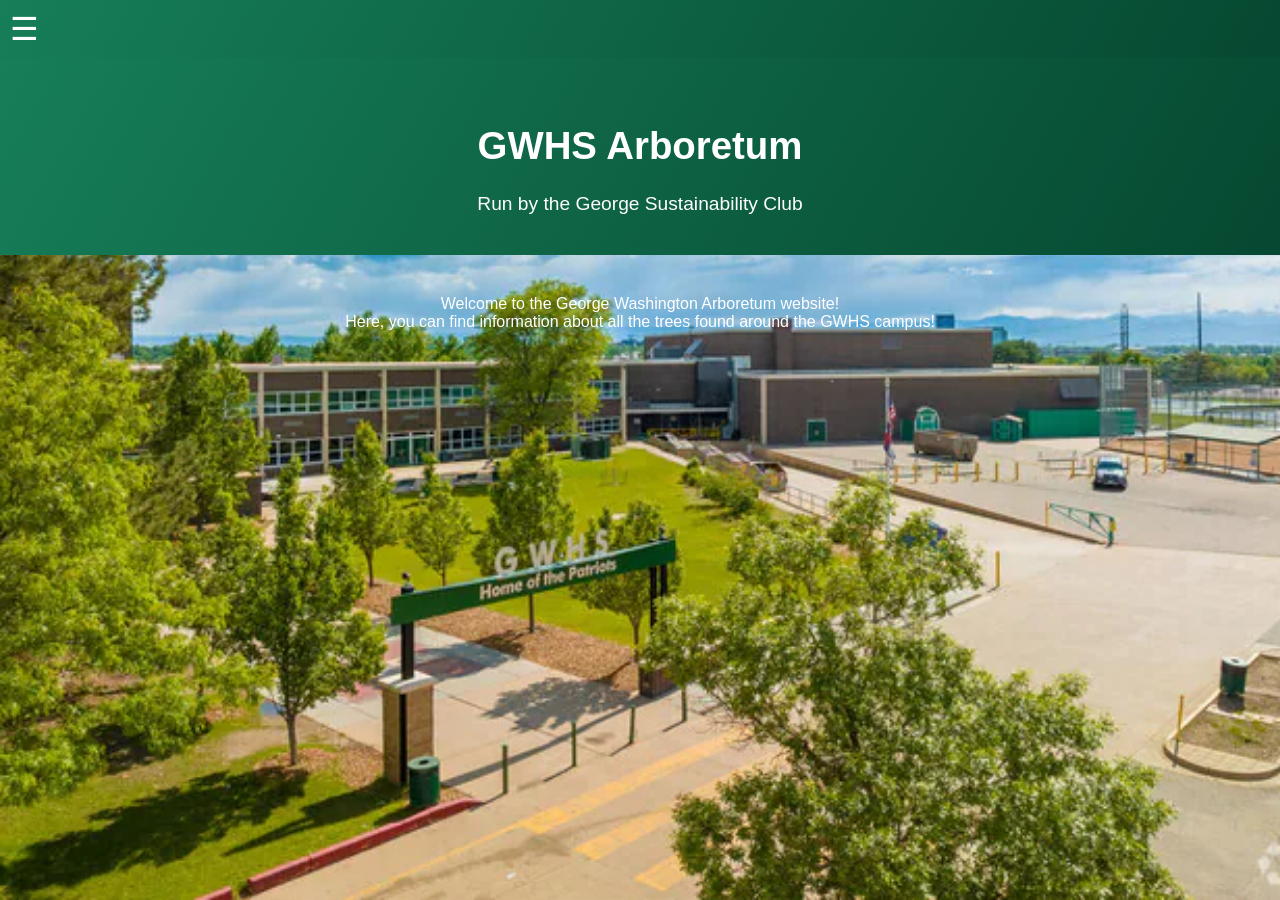
<file: index.html>
<!DOCTYPE html>
<html lang="en">
    <head>
        <meta charset="UTF-8">
        <meta name="viewport" content="width=device-width, inital-scale=1">
        <title>GWHS Arboretum</title>
        <link rel="stylesheet" href="css/styles.css" type="text/css">
    </head>
    <script src="funcs.js"></script>
    <style> 
        body {
            background-image: url('util/george-washington-high-school-denver-co-primaryphoto.jpg'); /* */
            background-repeat: no-repeat;           /* Prevents the image from tiling */
            background-size: cover;                  /* Ensures the image covers the whole screen */
            background-position: center;             /* Centers the image */
            background-attachment: fixed;           /* Keeps image static while scrolling */
        }
    </style>    
    <body>
        <div id="side_nav" class="sidenav">
            <a href="javascript:void(0)" class="closebtn" onclick="closeNav()">&times;</a>
            <a href="index.html">Home</a>
            <a href="about.html">About</a>
            <a href="trees.html">Trees</a>
            <a href="contact.html">Contact Us</a>
        </div>
        <side_nav>
        <span onclick="openNav()">&#9776</span>
        </side_nav>
        <header>
            <h1>GWHS Arboretum</h1>
            <body>Run by the George Sustainability Club</body>
        </header>
    </body>
    
    <body>
        <main>
            <!-- <img src="util/george-washington-high-school-denver-co-primaryphoto.jpg" alt="GWHS Trees" width=900><br><br> -->
            Welcome to the George Washington Arboretum website!<br>
            Here, you can find information about all the trees found around the GWHS campus!
        </main>
        <br>
        <!-- <main>Links:<br>
            <a href="aceraceae/red_maple.html">Red Maples</a> | <a href="None">Red Maples</a> | <a href="">Red Maples</a>
        </main> -->
    </body>
</html>
</file>
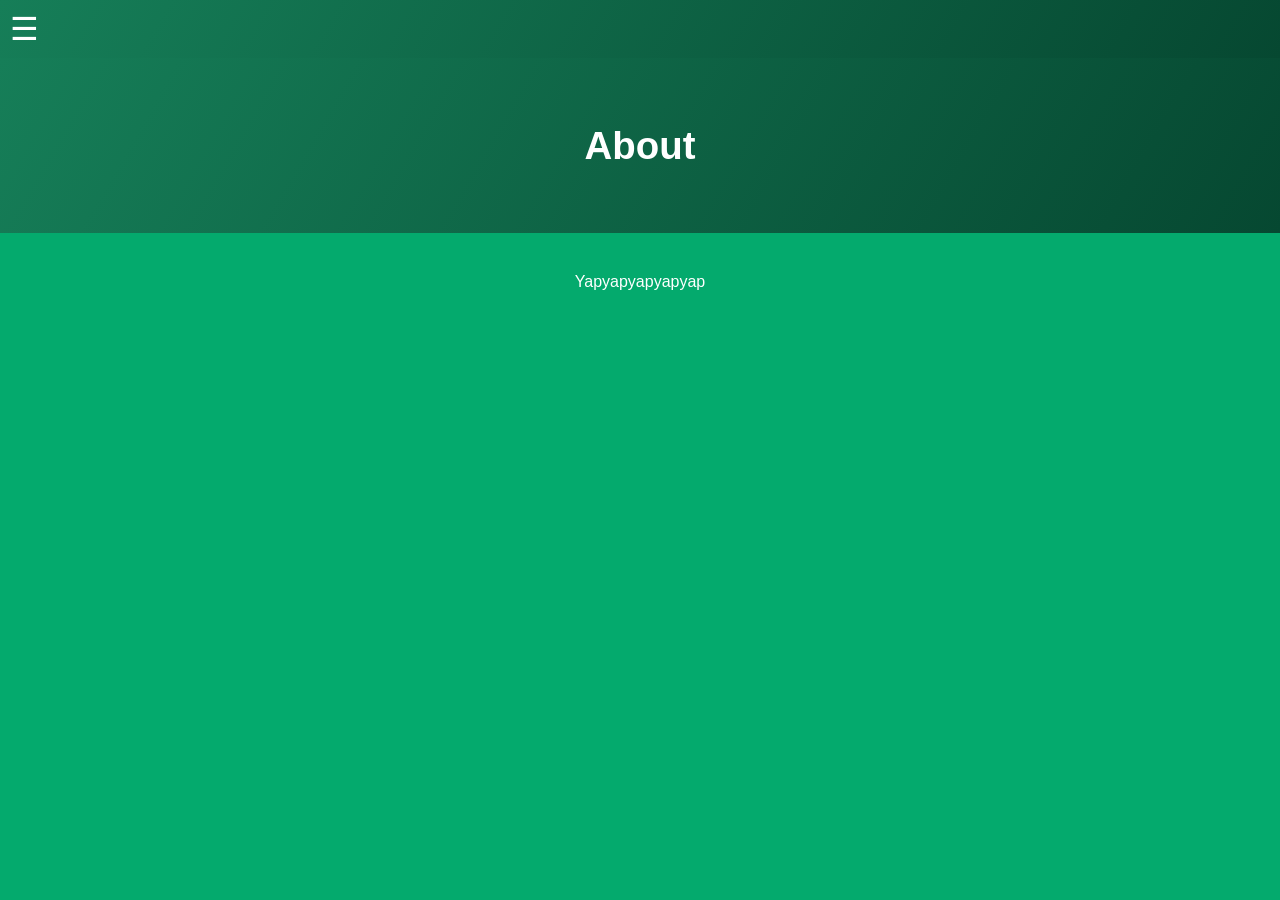
<file: about.html>
<!DOCTYPE html>
<html lang="en">
    <head>
        <meta charset="UTF-8">
        <meta name="viewport" content="width=device-width, inital-scale=1">
        <title>GWHS Arboretum</title>
        <link rel="stylesheet" href="css/styles.css" type="text/css">
    </head>
    <script src="funcs.js"></script>
    <body>
        <div id="side_nav" class="sidenav">
            <a href="javascript:void(0)" class="closebtn" onclick="closeNav()">&times;</a>
            <a href="index.html">Home</a>
            <a href="about.html">About</a>
            <a href="trees.html">Trees</a>
            <a href="contact.html">Contact Us</a>
        </div>
        <side_nav>
        <span onclick="openNav()">&#9776</span>
        </side_nav>
        <header>
            <h1>About</h1>
        </header>
        <main>
            Yapyapyapyapyap
        </main>
    </body>
</html>
</file>
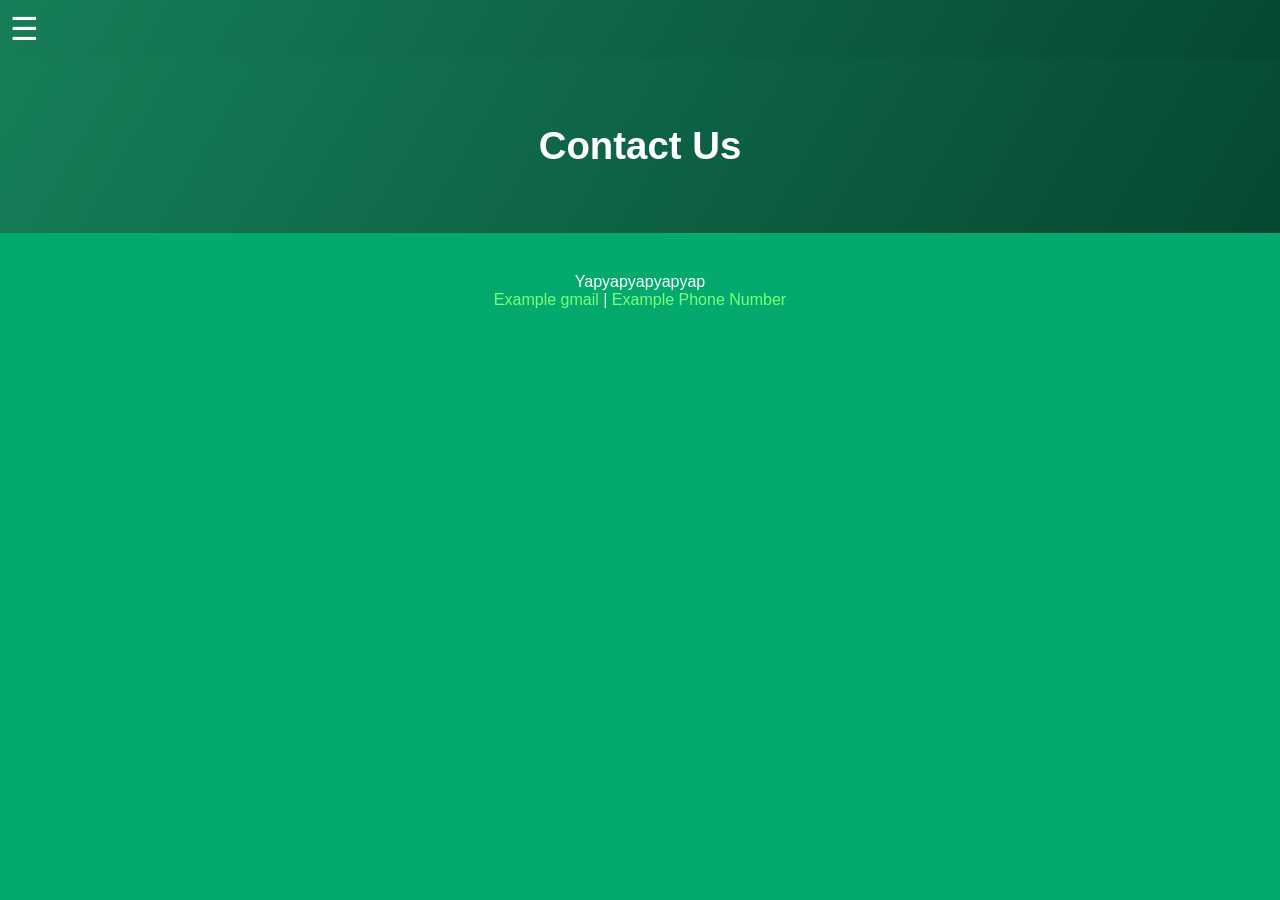
<file: contact.html>
<!DOCTYPE html>
<html lang="en">
    <head>
        <meta charset="UTF-8">
        <meta name="viewport" content="width=device-width, inital-scale=1">
        <title>GWHS Arboretum</title>
        <link rel="stylesheet" href="css/styles.css" type="text/css">
    </head>
    <script src="funcs.js"></script>
    <body>
        <div id="side_nav" class="sidenav">
            <a href="javascript:void(0)" class="closebtn" onclick="closeNav()">&times;</a>
            <a href="index.html">Home</a>
            <a href="about.html">About</a>
            <a href="trees.html">Trees</a>
            <a href="contact.html">Contact Us</a>
        </div>
        <side_nav>
        <span onclick="openNav()">&#9776</span>
        </side_nav>
        <header>
            <h1>Contact Us</h1>
        </header>
        <main>
            Yapyapyapyapyap<br>
            <a href="mailto:example@gmail.com" target="_blank" rel="noopener">Example gmail</a> | <a href="tel:12484345508" target="_blank" rel="noopener">Example Phone Number</a>
        </main>
    </body>
</html>
</file>
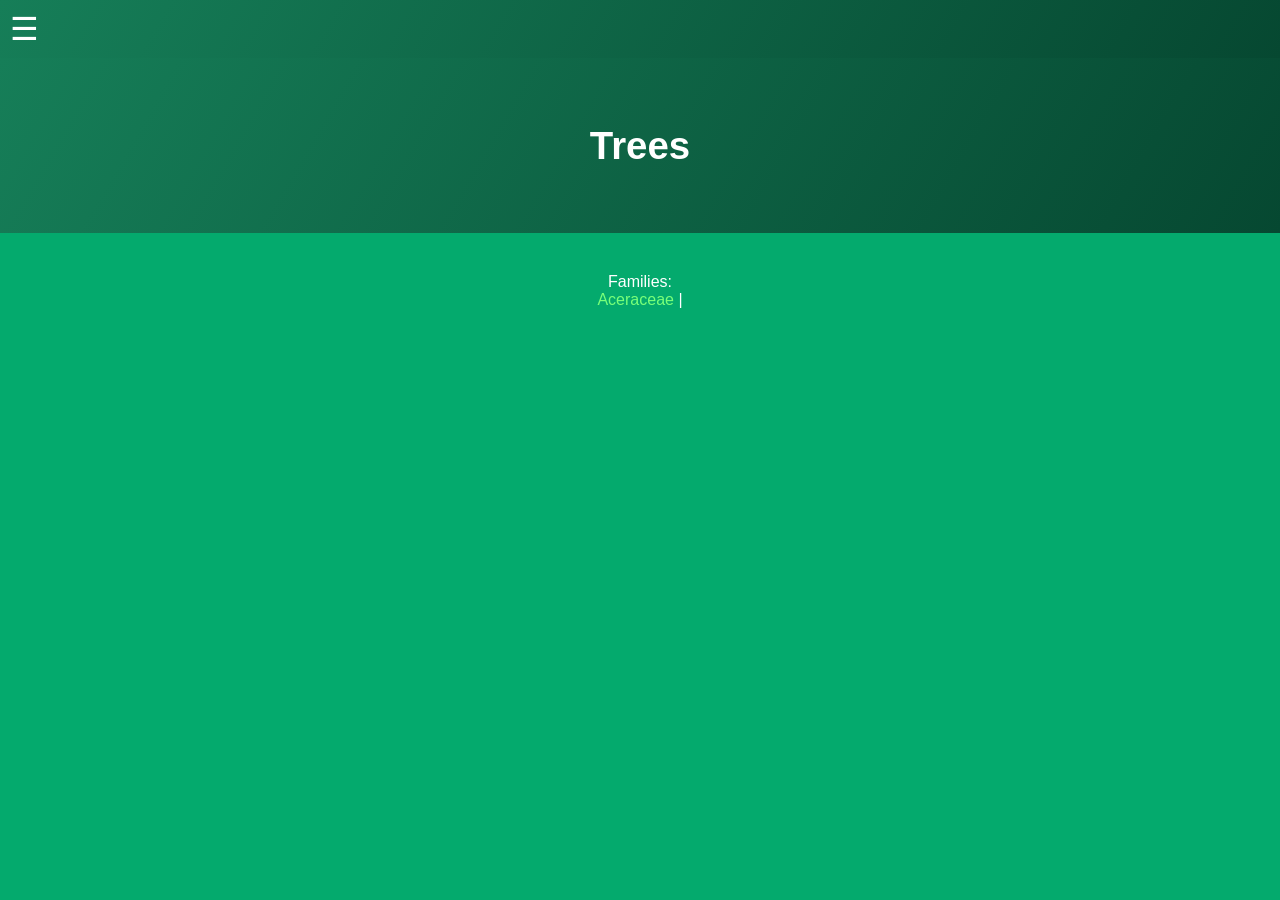
<file: trees.html>
<!DOCTYPE html>
<html lang="en">
    <head>
        <meta charset="UTF-8">
        <meta name="viewport" content="width=device-width, inital-scale=1">
        <title>GWHS Arboretum</title>
        <link rel="stylesheet" href="css/styles.css" type="text/css">
    </head>
    <script src="funcs.js"></script>
    <body>
        <div id="side_nav" class="sidenav">
            <a href="javascript:void(0)" class="closebtn" onclick="closeNav()">&times;</a>
            <a href="index.html">Home</a>
            <a href="#">About</a>
            <a href="trees.html">Trees</a>
            <a href="#">Contact Us</a>
        </div>
        <side_nav>
        <span onclick="openNav()">&#9776</span>
        </side_nav>
        <header>
            <h1>Trees</h1>
        </header>
        <main>
            Families:
            <br>
            <a href="aceraceae/aceraceae.html">Aceraceae</a> | 
        </main>
    </body>
</html>
</file>
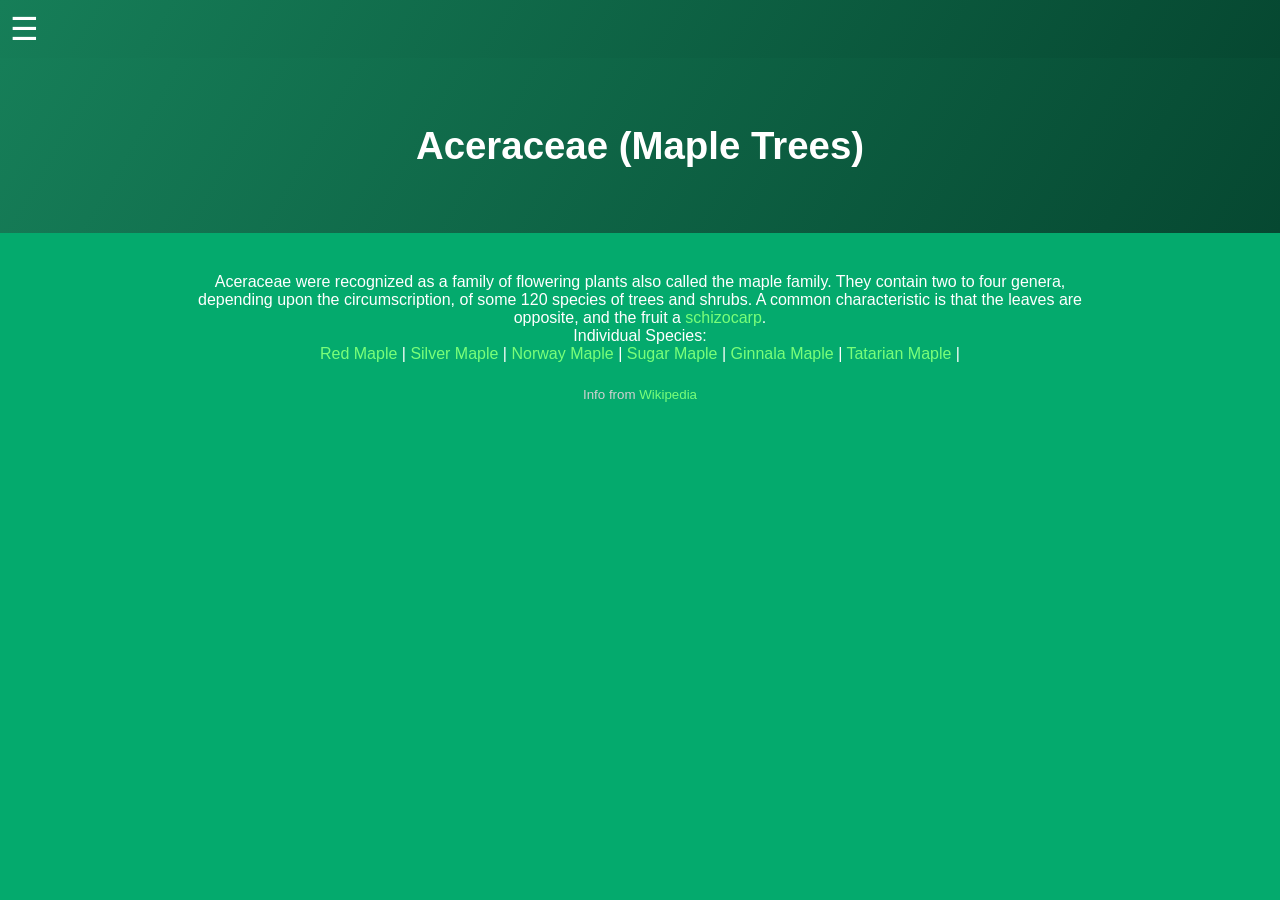
<file: aceraceae/aceraceae.html>
<!DOCTYPE html>
<html lang="en">
    <head>
        <meta charset="UTF-8">
        <meta name="viewport" content="width=device-width, inital-scale=1">
        <title>GWHS Arboretum</title>
        <link rel="stylesheet" href="../css/styles.css" type="text/css">
    </head>
    <script src="../funcs.js"></script>
    <body>
        <div id="side_nav" class="sidenav">
            <a href="javascript:void(0)" class="closebtn" onclick="closeNav()">&times;</a>
            <a href="../index.html">Home</a>
            <a href="../about.html">About</a>
            <a href="../trees.html">Trees</a>
            <a href="../contact.html">Contact Us</a>
        </div>
        <side_nav>
        <span onclick="openNav()">&#9776</span>
        </side_nav>
        <header>
            <h1>Aceraceae (Maple Trees)</h1>
        </header>
        <main>
            Aceraceae were recognized as a family of flowering plants also called the maple family. They contain two to four genera, depending upon the circumscription, of some 120 species of trees and shrubs. A common characteristic is that the leaves are opposite, and the fruit a <a href="https://en.wikipedia.org/wiki/Schizocarp" target="_blank" rel="noopener">schizocarp</a>.<br>
            Individual Species: <br> 
            <a href="red_maple.html">Red Maple</a> | 
            <a href="silver_maple.html">Silver Maple</a> | 
            <a href="norway_maple.html">Norway Maple</a> | 
            <a href="sugar_maple.html">Sugar Maple</a> | 
            <a href="ginnala_maple.html">Ginnala Maple</a> | 
            <a href="tatarian_maple.html">Tatarian Maple</a> | 

            <br><br>
            <sub>
                Info from <a href="https://en.wikipedia.org/" target="_blank" rel="noopener">Wikipedia</a>
            </sub>
        </main>            
    </body>
</html>
</file>
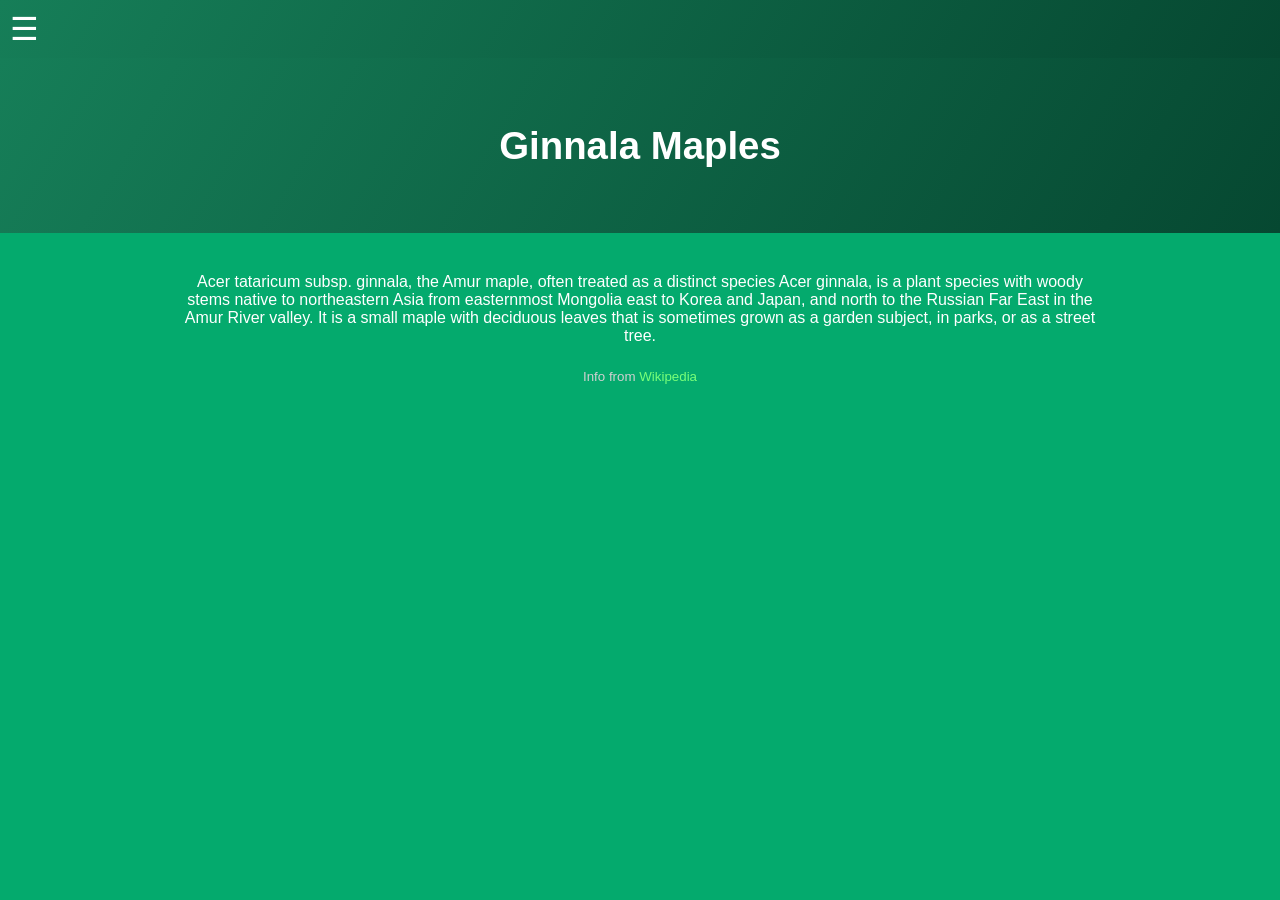
<file: aceraceae/ginnala_maple.html>
<!DOCTYPE html>
<html lang="en">
    <head>
        <meta charset="UTF-8">
        <meta name="viewport" content="width=device-width, inital-scale=1">
        <title>GWHS Arboretum</title>
        <link rel="stylesheet" href="../css/styles.css" type="text/css">
    </head>
    <script src="../funcs.js"></script>
    <body>
        <div id="side_nav" class="sidenav">
            <a href="javascript:void(0)" class="closebtn" onclick="closeNav()">&times;</a>
            <a href="../index.html">Home</a>
            <a href="../about.html">About</a>
            <a href="../trees.html">Trees</a>
            <a href="../contact.html">Contact Us</a>
        </div>
        <side_nav>
        <span onclick="openNav()">&#9776</span>
        </side_nav>
        <header>
            <h1>Ginnala Maples</h1>
        </header>
        <main>
            Acer tataricum subsp. ginnala, the Amur maple, often treated as a distinct species Acer ginnala, is a plant species with woody stems native to northeastern Asia from easternmost Mongolia east to Korea and Japan, and north to the Russian Far East in the Amur River valley. It is a small maple with deciduous leaves that is sometimes grown as a garden subject, in parks, or as a street tree.

            <br><br>
            <sub>
                Info from <a href="https://en.wikipedia.org/" target="_blank" rel="noopener">Wikipedia</a>
            </sub>
        </main>            
    </body>
</html>
</file>
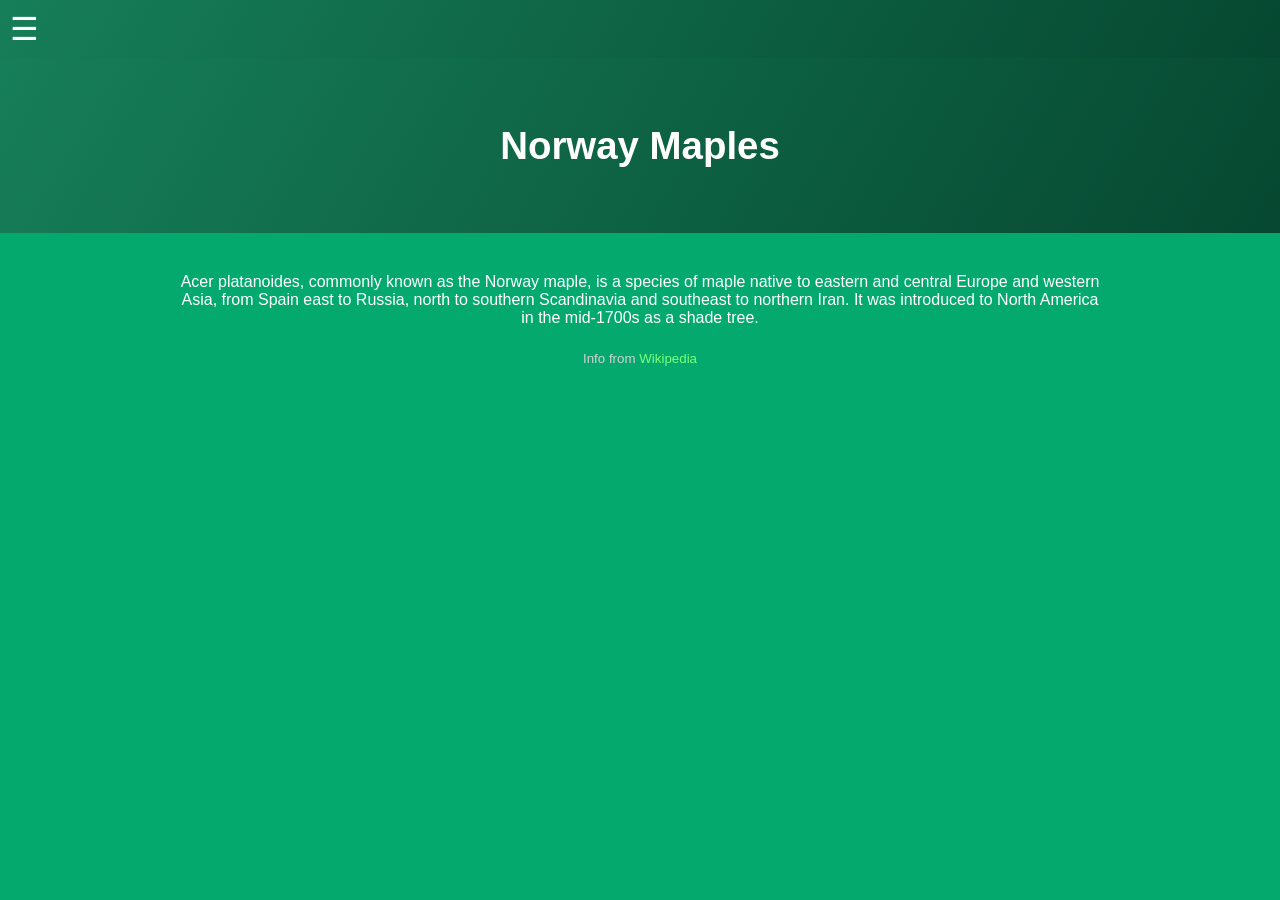
<file: aceraceae/norway_maple.html>
<!DOCTYPE html>
<html lang="en">
    <head>
        <meta charset="UTF-8">
        <meta name="viewport" content="width=device-width, inital-scale=1">
        <title>GWHS Arboretum</title>
        <link rel="stylesheet" href="../css/styles.css" type="text/css">
    </head>
    <script src="../funcs.js"></script>
    <body>
        <div id="side_nav" class="sidenav">
            <a href="javascript:void(0)" class="closebtn" onclick="closeNav()">&times;</a>
            <a href="../index.html">Home</a>
            <a href="../about.html">About</a>
            <a href="../trees.html">Trees</a>
            <a href="../contact.html">Contact Us</a>
        </div>
        <side_nav>
        <span onclick="openNav()">&#9776</span>
        </side_nav>
        <header>
            <h1>Norway Maples</h1>
        </header>
        <main>
            Acer platanoides, commonly known as the Norway maple, is a species of maple native to eastern and central Europe and western Asia, from Spain east to Russia, north to southern Scandinavia and southeast to northern Iran. It was introduced to North America in the mid-1700s as a shade tree.
            
            <br><br>
            <sub>
                Info from <a href="https://en.wikipedia.org/" target="_blank" rel="noopener">Wikipedia</a>
            </sub>
        </main>
    </body>
</html>
</file>
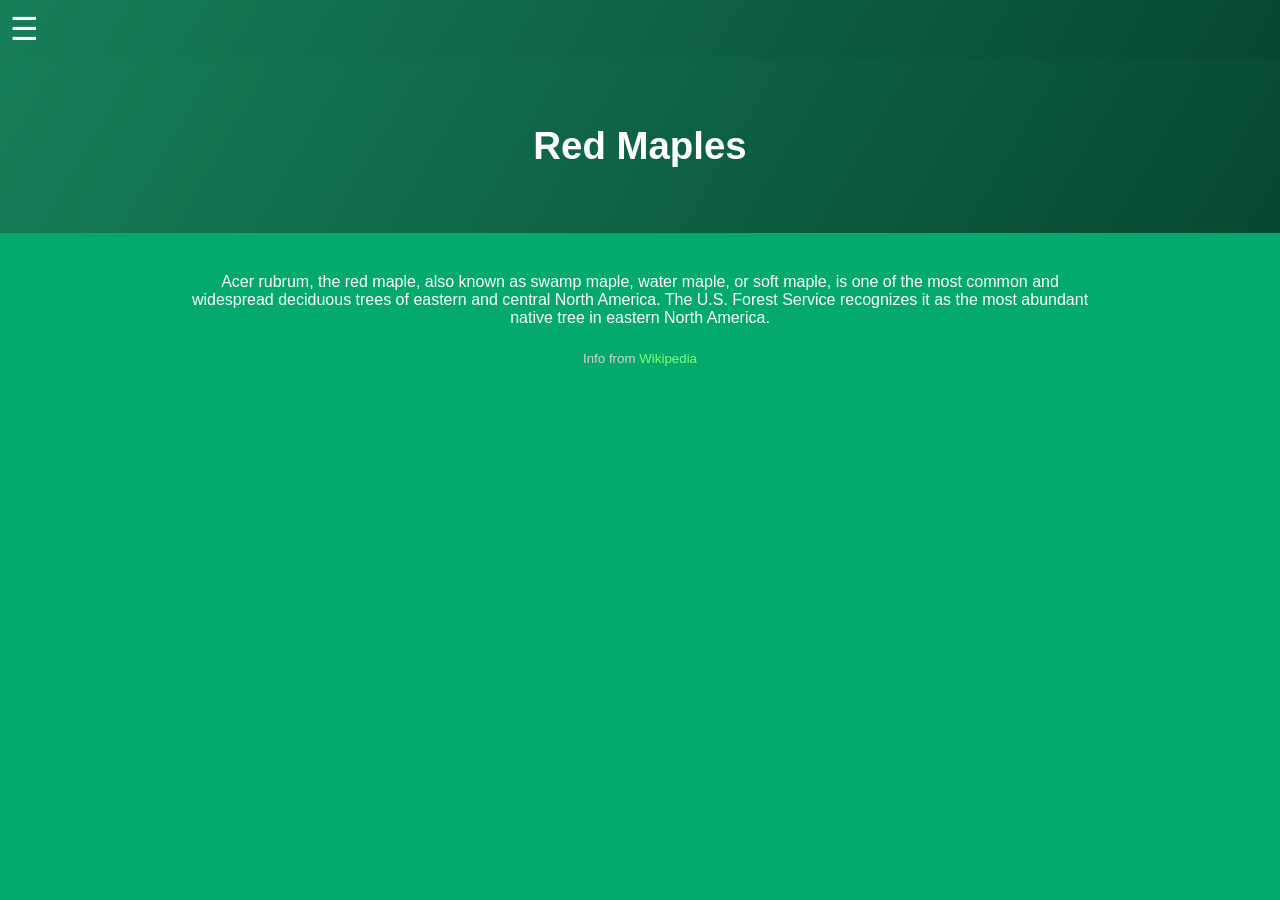
<file: aceraceae/red_maple.html>
<!DOCTYPE html>
<html lang="en">
    <head>
        <meta charset="UTF-8">
        <meta name="viewport" content="width=device-width, inital-scale=1">
        <title>GWHS Arboretum</title>
        <link rel="stylesheet" href="../css/styles.css" type="text/css">
    </head>
    <script src="../funcs.js"></script>
    <body>
        <div id="side_nav" class="sidenav">
            <a href="javascript:void(0)" class="closebtn" onclick="closeNav()">&times;</a>
            <a href="../index.html">Home</a>
            <a href="../about.html">About</a>
            <a href="../trees.html">Trees</a>
            <a href="../contact.html">Contact Us</a>
        </div>
        <side_nav>
        <span onclick="openNav()">&#9776</span>
        </side_nav>
        <header>
            <h1>Red Maples</h1>
        </header>
        <main>
            Acer rubrum, the red maple, also known as swamp maple, water maple, or soft maple, is one of the most common and widespread deciduous trees of eastern and central North America. The U.S. Forest Service recognizes it as the most abundant native tree in eastern North America.

            <br><br>
            <sub>
                Info from <a href="https://en.wikipedia.org/" target="_blank" rel="noopener">Wikipedia</a>
            </sub>
        </main>            
    </body>
</html>
</file>
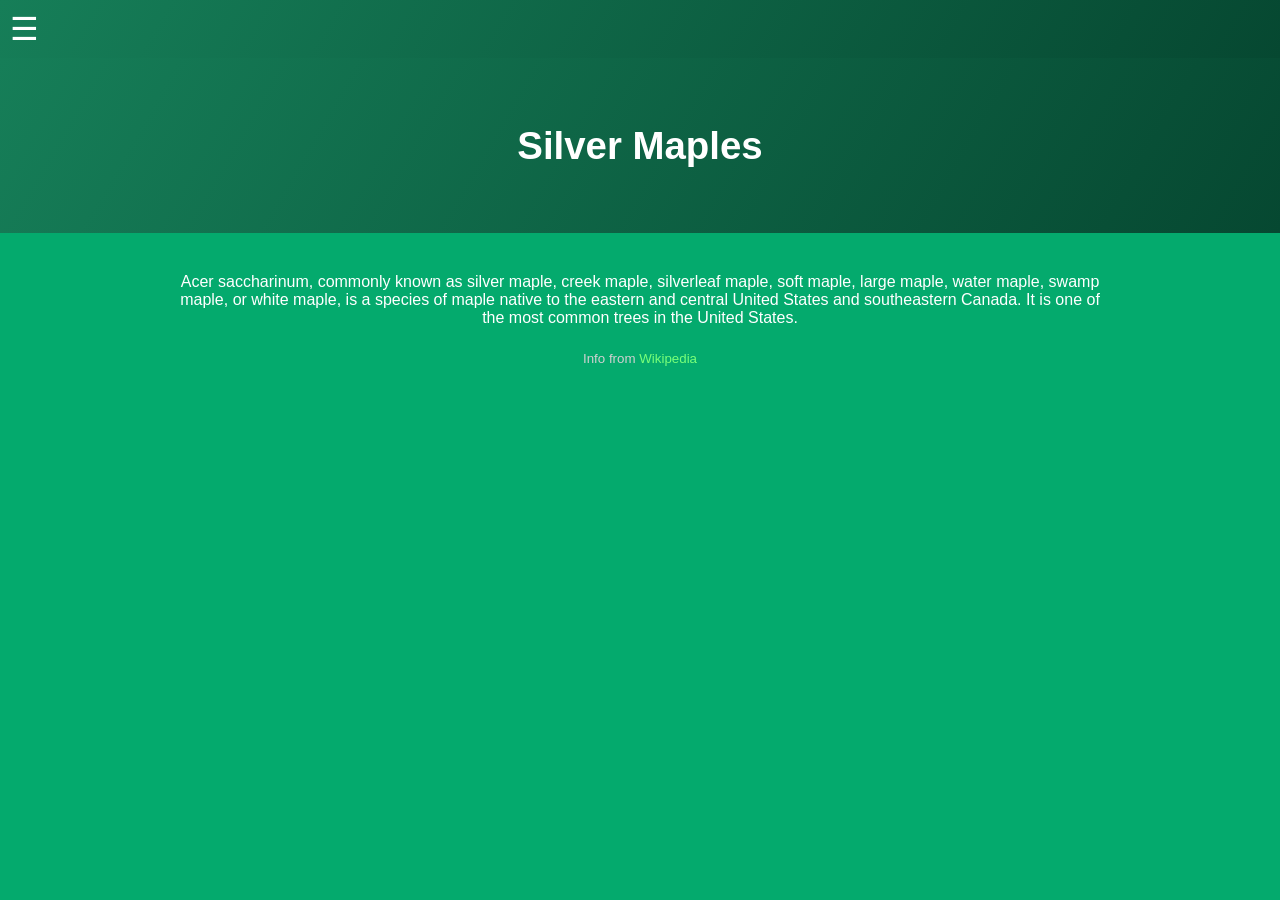
<file: aceraceae/silver_maple.html>
<!DOCTYPE html>
<html lang="en">
    <head>
        <meta charset="UTF-8">
        <meta name="viewport" content="width=device-width, inital-scale=1">
        <title>GWHS Arboretum</title>
        <link rel="stylesheet" href="../css/styles.css" type="text/css">
    </head>
    <script src="../funcs.js"></script>
    <body>
        <div id="side_nav" class="sidenav">
            <a href="javascript:void(0)" class="closebtn" onclick="closeNav()">&times;</a>
            <a href="../index.html">Home</a>
            <a href="../about.html">About</a>
            <a href="../trees.html">Trees</a>
            <a href="../contact.html">Contact Us</a>
        </div>
        <side_nav>
        <span onclick="openNav()">&#9776</span>
        </side_nav>
        <header>
            <h1>Silver Maples</h1>
        </header>
        <main>
            Acer saccharinum, commonly known as silver maple, creek maple, silverleaf maple, soft maple, large maple, water maple, swamp maple, or white maple, is a species of maple native to the eastern and central United States and southeastern Canada. It is one of the most common trees in the United States.

            <br><br>
            <sub>
                Info from <a href="https://en.wikipedia.org/" target="_blank" rel="noopener">Wikipedia</a>
            </sub>
        </main>            
    </body>
</html>
</file>
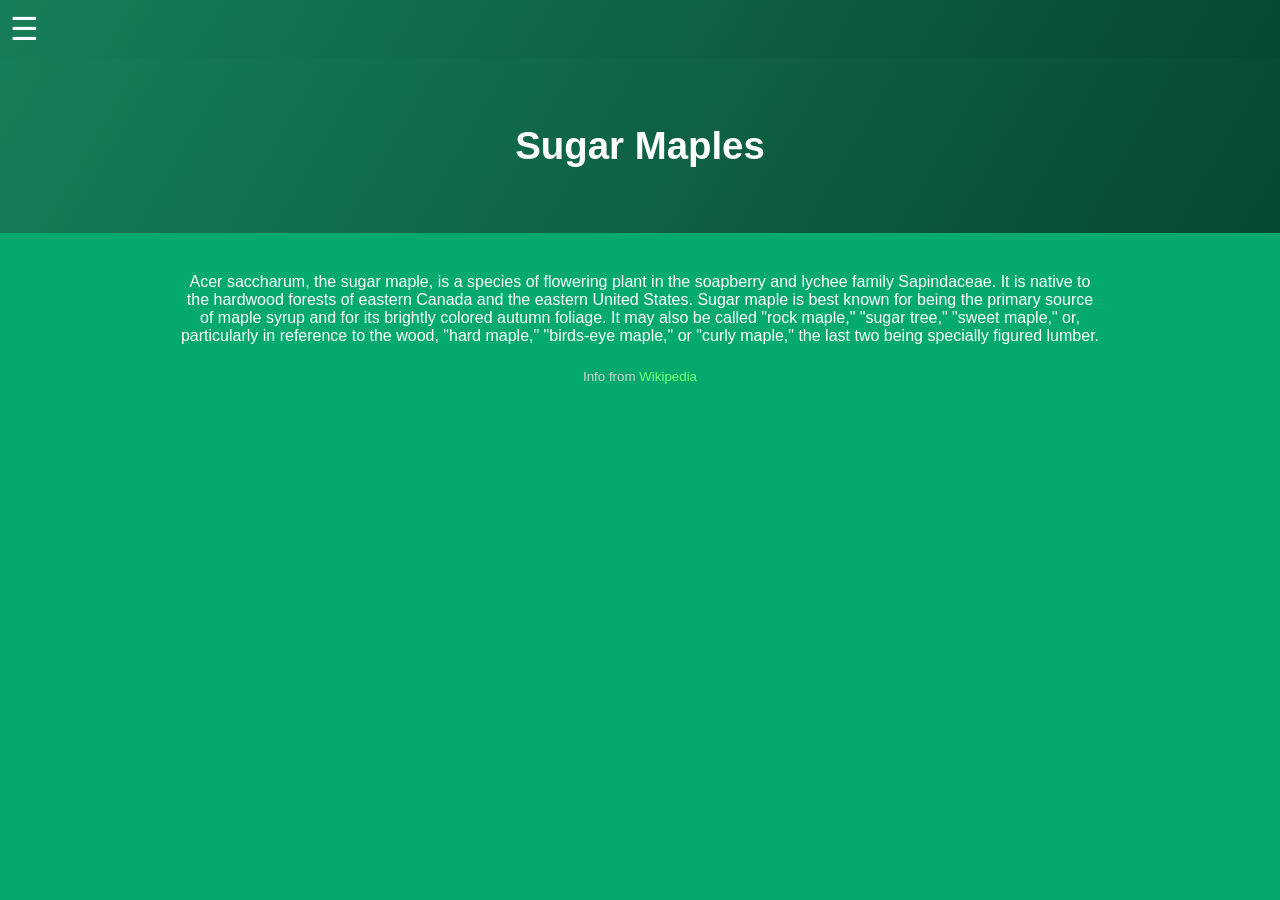
<file: aceraceae/sugar_maple.html>
<!DOCTYPE html>
<html lang="en">
    <head>
        <meta charset="UTF-8">
        <meta name="viewport" content="width=device-width, inital-scale=1">
        <title>GWHS Arboretum</title>
        <link rel="stylesheet" href="../css/styles.css" type="text/css">
    </head>
    <script src="../funcs.js"></script>
    <body>
        <div id="side_nav" class="sidenav">
            <a href="javascript:void(0)" class="closebtn" onclick="closeNav()">&times;</a>
            <a href="../index.html">Home</a>
            <a href="../about.html">About</a>
            <a href="../trees.html">Trees</a>
            <a href="../contact.html">Contact Us</a>
        </div>
        <side_nav>
        <span onclick="openNav()">&#9776</span>
        </side_nav>
        <header>
            <h1>Sugar Maples</h1>
        </header>
        <main>
            Acer saccharum, the sugar maple, is a species of flowering plant in the soapberry and lychee family Sapindaceae. It is native to the hardwood forests of eastern Canada and the eastern United States. Sugar maple is best known for being the primary source of maple syrup and for its brightly colored autumn foliage. It may also be called "rock maple," "sugar tree," "sweet maple," or, particularly in reference to the wood, "hard maple," "birds-eye maple," or "curly maple," the last two being specially figured lumber.

            <br><br>
            <sub>
                Info from <a href="https://en.wikipedia.org/" target="_blank" rel="noopener">Wikipedia</a>
            </sub>
        </main>            
    </body>
</html>
</file>
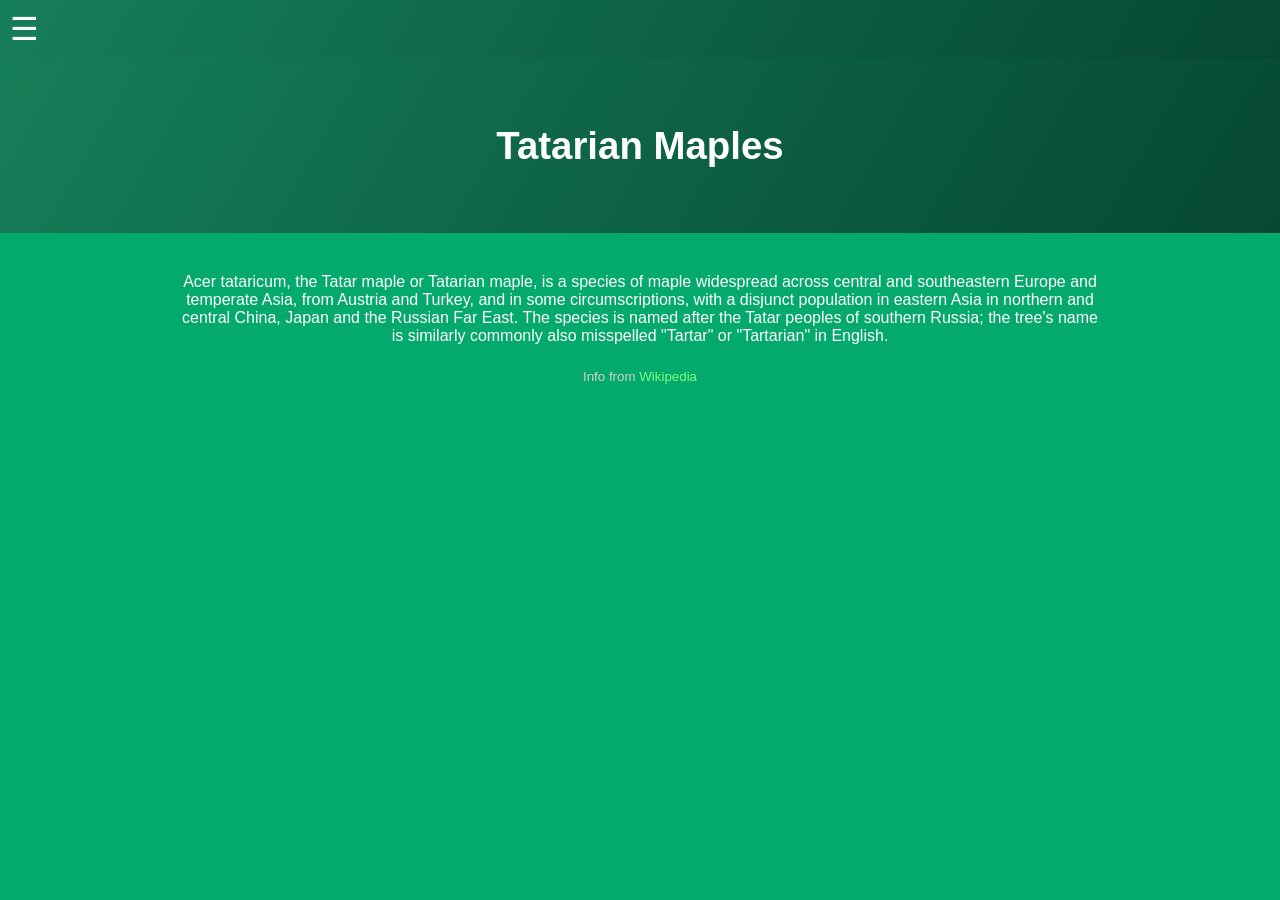
<file: aceraceae/tatarian_maple.html>
<!DOCTYPE html>
<html lang="en">
    <head>
        <meta charset="UTF-8">
        <meta name="viewport" content="width=device-width, inital-scale=1">
        <title>GWHS Arboretum</title>
        <link rel="stylesheet" href="../css/styles.css" type="text/css">
    </head>
    <script src="../funcs.js"></script>
    <body>
        <div id="side_nav" class="sidenav">
            <a href="javascript:void(0)" class="closebtn" onclick="closeNav()">&times;</a>
            <a href="../index.html">Home</a>
            <a href="../about.html">About</a>
            <a href="../trees.html">Trees</a>
            <a href="../contact.html">Contact Us</a>
        </div>
        <side_nav>
        <span onclick="openNav()">&#9776</span>
        </side_nav>
        <header>
            <h1>Tatarian Maples</h1>
        </header>
        <main>
            Acer tataricum, the Tatar maple or Tatarian maple, is a species of maple widespread across central and southeastern Europe and temperate Asia, from Austria and Turkey, and in some circumscriptions, with a disjunct population in eastern Asia in northern and central China, Japan and the Russian Far East. The species is named after the Tatar peoples of southern Russia; the tree's name is similarly commonly also misspelled "Tartar" or "Tartarian" in English.

            <br><br>
            <sub>
                Info from <a href="https://en.wikipedia.org/" target="_blank" rel="noopener">Wikipedia</a>
            </sub>
        </main>            
    </body>
</html>
</file>
<file: css/styles.css>
* {
    box-sizing: border-box;
}
body {
    font-family: 'Lucida Sans', 'Lucida Sans Regular', 'Lucida Grande', 'Lucida Sans Unicode', Geneva, Verdana, sans-serif;
    margin: 0;
    color: rgb(255, 255, 255);
    /* background-image: url("util/GWHS_Denver_Entrance.jpg");
    background-repeat: no-repeat;
    background-size: cover; */
    background-color: #04AA6D;
}
side_nav {
  display: block;
  background: linear-gradient(120deg, #167e58, #064831);
  color: #fff;
  font-size: xx-large;
  fill: gradient(120deg, #167e58, #064831);
  width: 1000;
  padding: 10px;
}
header {
  background: linear-gradient(120deg, #167e58, #064831);
  color: #fff;
  font-size: larger;
  padding: 40px 20px;
  text-align: center;
}
main {
  max-width: 960px;
  margin: 0 auto;
  padding: 40px 20px;
  text-align: center;

}
section {
  background: #fff;
  border-radius: 12px;
  padding: 24px;
  margin-bottom: 24px;
  box-shadow: 0 10px 25px rgba(15, 23, 42, 0.08);
}
section h2 {
  margin-top: 0;
  color: #04AA6D;
}
footer {
  padding: 24px;
  text-align: center;
  background: #e8edf4;
  font-size: 0.9rem;
}
sub {
  text-align: center;
  color: #d1d1d1;
}
a:link {
  color: rgb(121, 255, 121);
  background-color: transparent;
  text-decoration: none;
}

a:visited {
  color: rgb(0, 255, 42);
  background-color: transparent;
  text-decoration: none;
}

a:hover {
  color: rgb(188, 255, 196);
  background-color: transparent;
  text-decoration: underline;
}

a:active {
  color: rgb(35, 255, 72);
  background-color: transparent;
  text-decoration: underline;
}
.sidenav {
  height: 100%;
  width: 0;
  position: fixed;
  z-index: 1;
  top: 0;
  left: 0;
  background-color: #004e1f;
  overflow-x: hidden;
  transition: 0.5s;
  padding-top: 60px;
}

.sidenav a {
  padding: 8px 8px 8px 32px;
  text-decoration: none;
  font-size: 25px;
  color: #b9b9b9;
  display: block;
  transition: 0.3s;
}

.sidenav a:hover {
  color: #f1f1f1;
}

.sidenav .closebtn {
  position: absolute;
  top: 0;
  right: 25px;
  font-size: 36px;
  margin-left: 50px;
}
@media screen and (max-height: 450px) {
  .sidenav {padding-top: 15px;}
  .sidenav a {font-size: 18px;}
}
</file>
